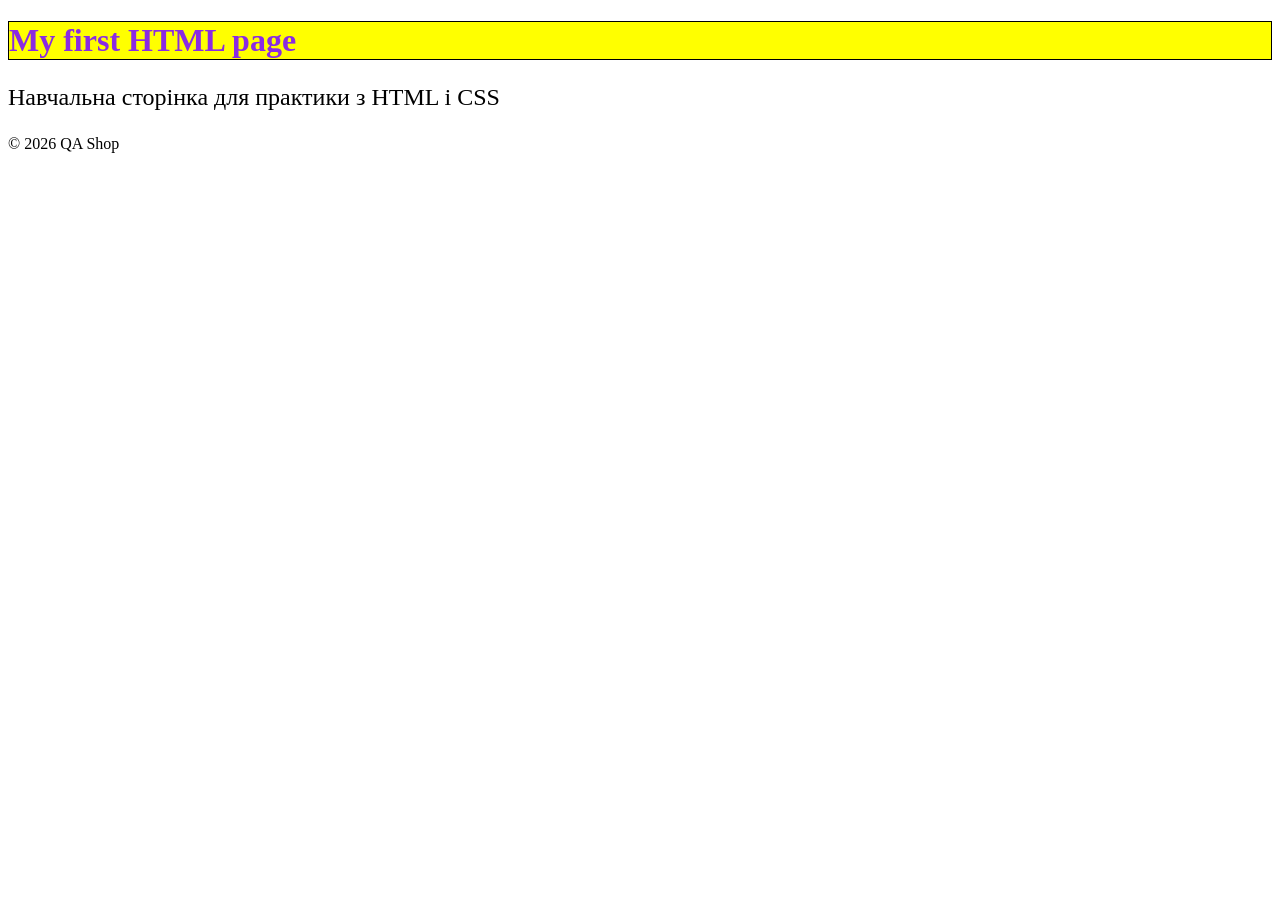
<file: 1/index.html>
<!DOCTYPE html>
<html lang="en">
<head>
    <meta charset="UTF-8">
    
    <title>Hello</title>

    <style>
      h1  {
            color: blueviolet;
            background-color: yellow;
            border: 1px solid black;

        }
        p {
          color: darkgreen
        }
        
    </style>
</head>


<body>
   <H1>My first HTML page</H1>
    <p style="color:black; font-size: x-large ;">Навчальна сторінка для практики з HTML і CSS</p>

<footer id="footer">&copy; 2026 QA Shop</footer>

</body>
</html>
</file>
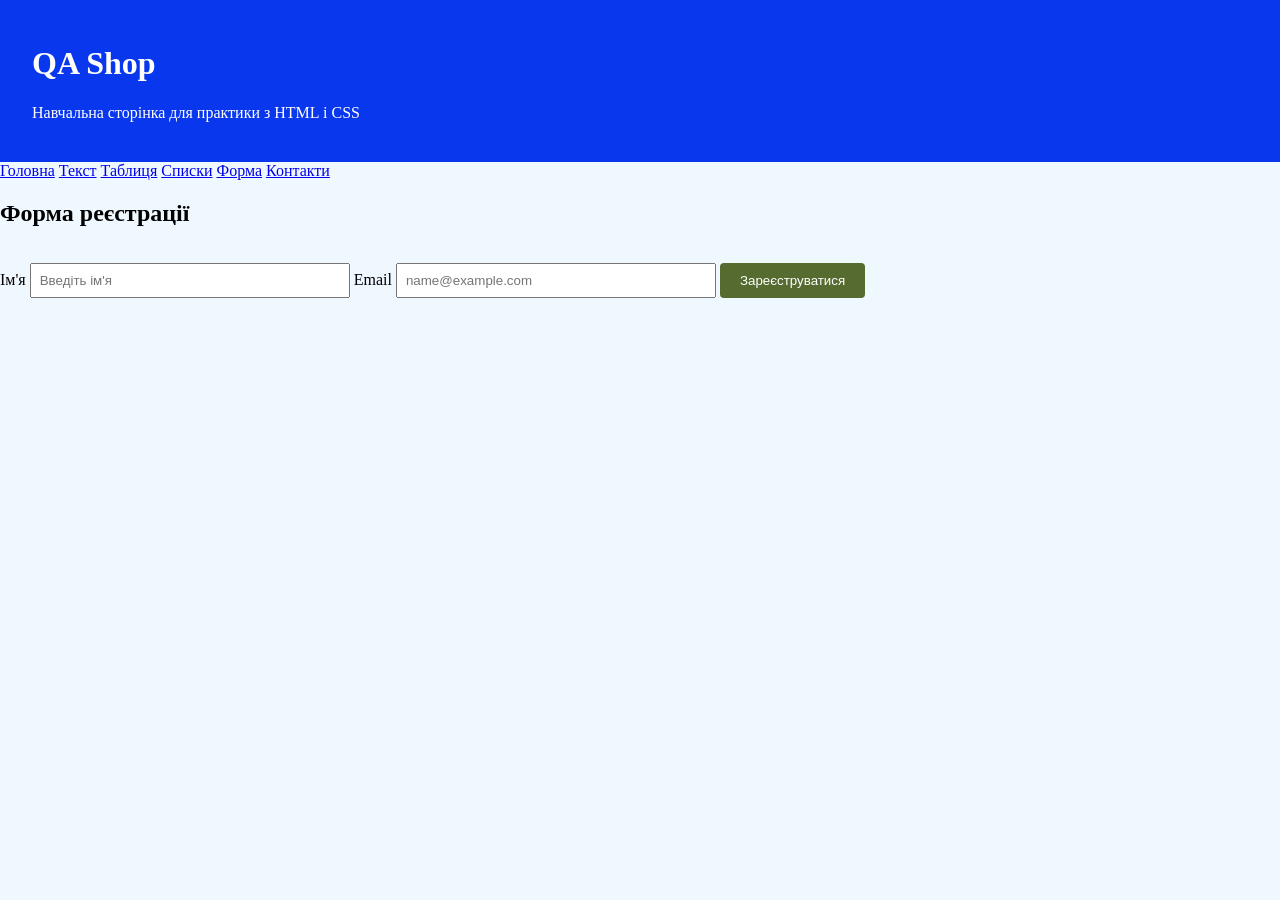
<file: 1/1_index.html>
<!DOCTYPE html>
<html lang="en">
<head>
    <meta charset="UTF-8">
    
    <title>Document</title>
    <link rel="stylesheet" href="style.css">
</head>
<body>
      <header id="header">
        <h1>QA Shop</h1>
        <p>Навчальна сторінка для практики з HTML і CSS</p>
    </header>


    <nav class="menu">
    <a href="#top">Головна</a>
      <a href="#text">Текст</a>
      <a href="#table">Таблиця</a>
      <a href="#list">Списки</a>
      <a href="#form">Форма</a>
      <a href="#contacts">Контакти</a>


    </nav>

    <section class="card" id="form">
      <h2>Форма реєстрації</h2>
      <form action="#">
        <label for="name">Ім'я</label>
        <input type="text" id="name" placeholder="Введіть ім'я" maxlength="20" required>

        <label for="email">Email</label>
        <input type="email" id="email" placeholder="name@example.com" required>

        <button type="submit" class="button">Зареєструватися</button>
      </form>
    </section>  
</body>
</html>
</file>
<file: 1/style.css>
body {
    font-family: Georgia, 'Times New Roman', Times, serif;
    margin: 0;
    background-color: aliceblue;
    color:black;

}

#header {
    background-color: rgb(9, 55, 238) ;
    color: white;
    padding: 24px 32px;
}

input {
    padding: 8px; 
    width: 100%;
    max-width: 320px;
    box-sizing: border-box;
}

.button {
    margin-top: 16px;
    padding: 10px 20px; 
     background-color: darkolivegreen;
     color: white;
     border: none;
     border-radius: 4px;
     cursor: pointer;
}
</file>
